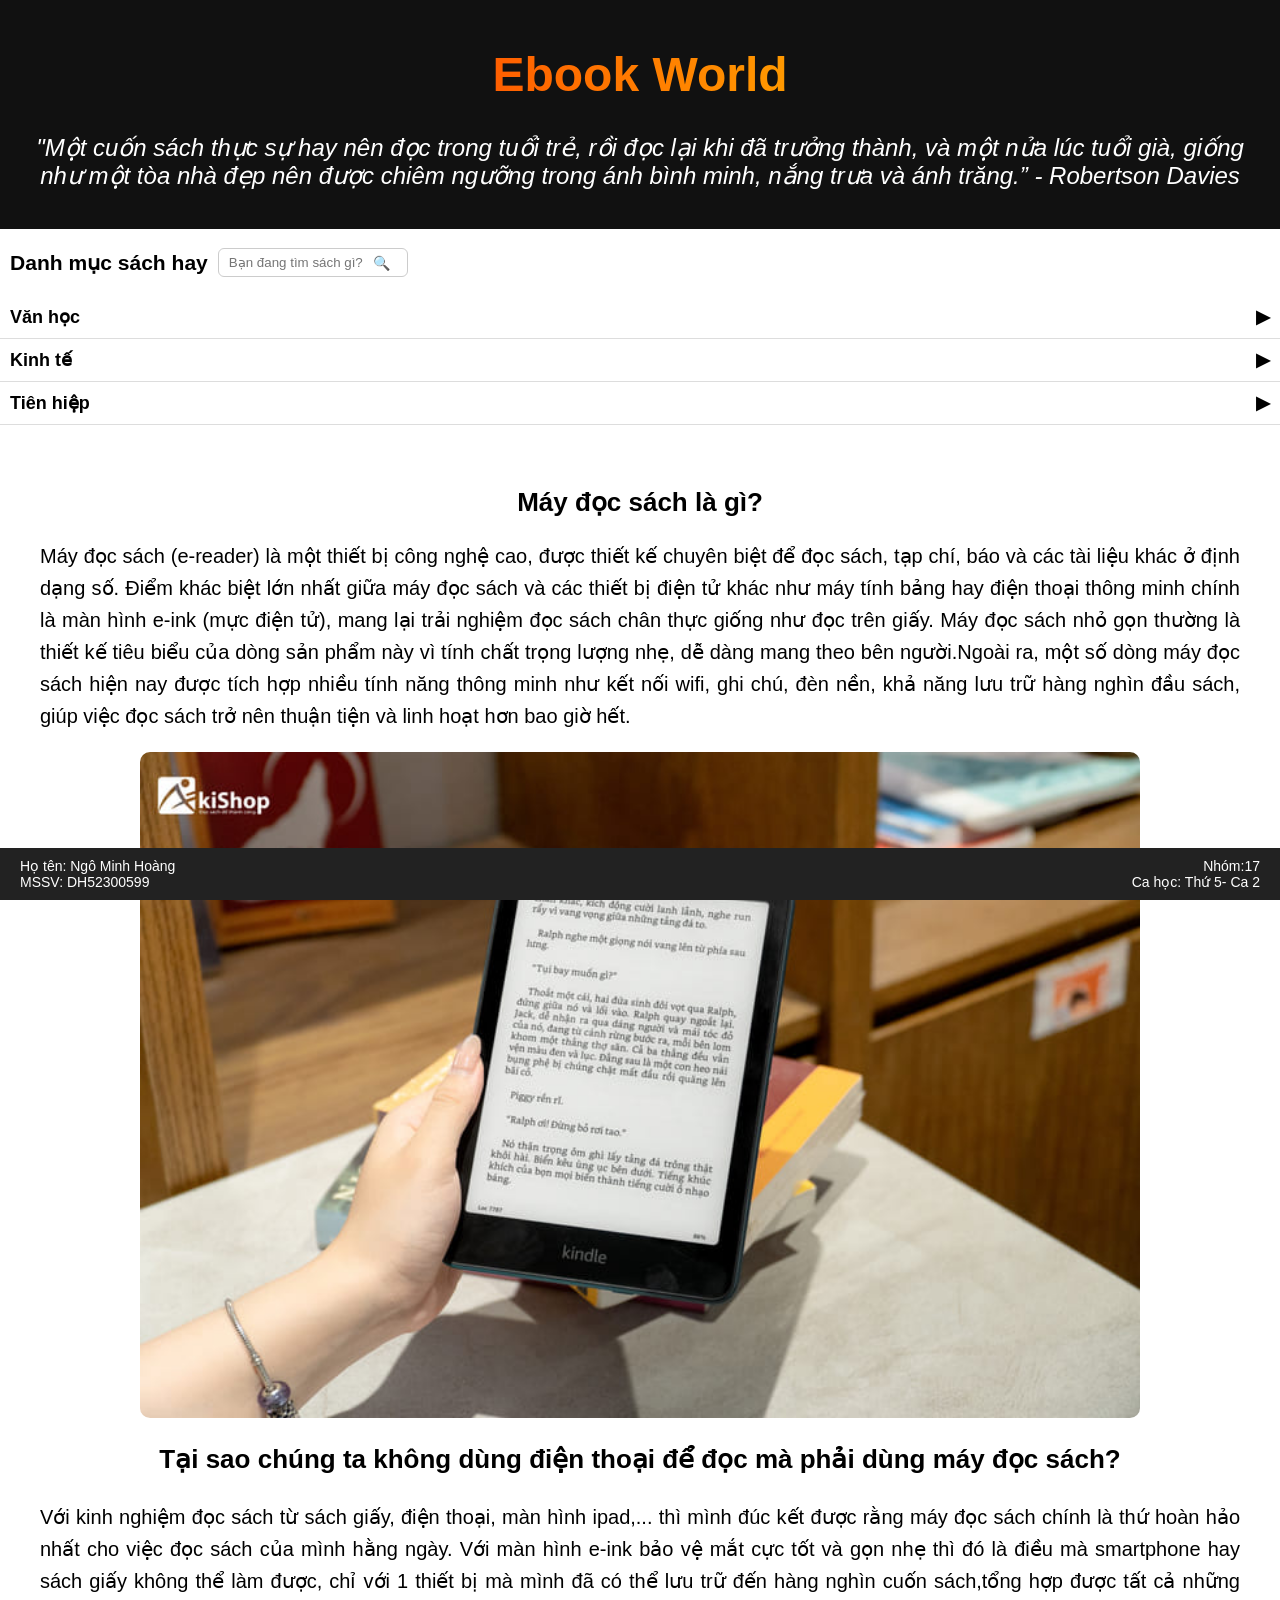
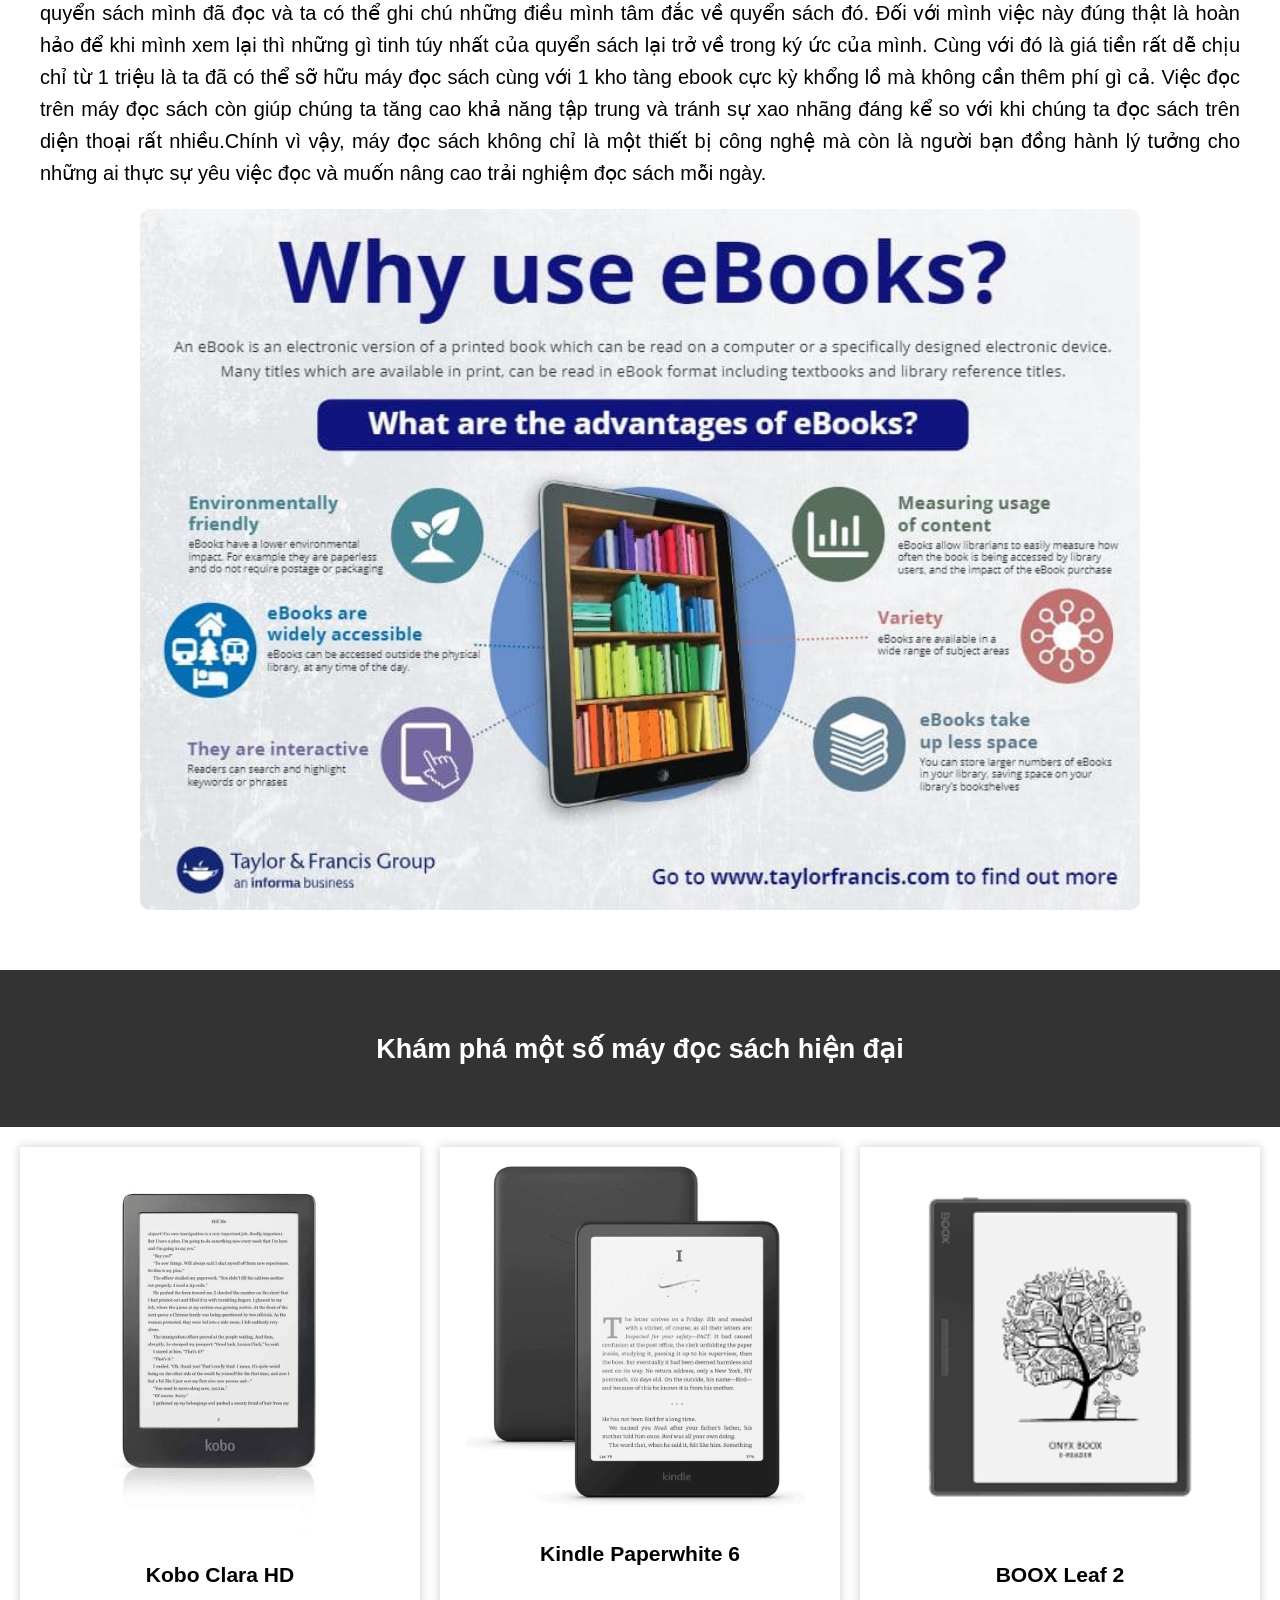
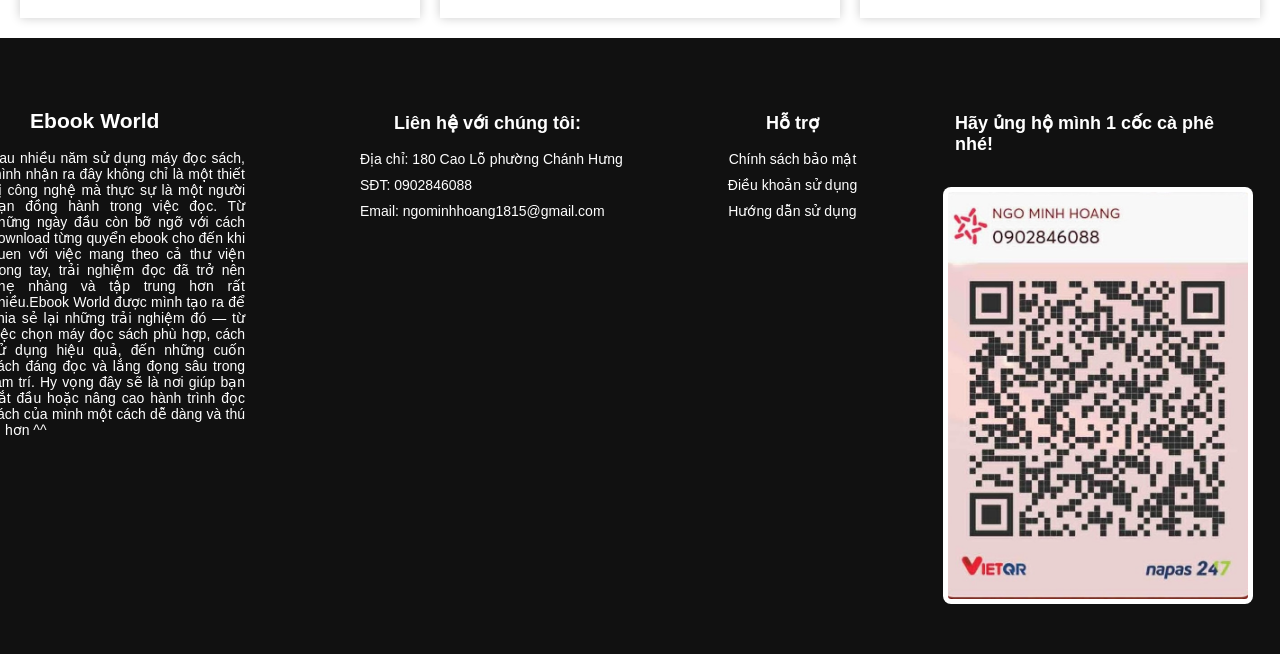
<file: index.html>
<!DOCTYPE html>
<html lang="vi">
<head>
    <meta charset="UTF-8">
    <title>Máy đọc sách</title>
   <link rel="stylesheet" href="css/style.css">
   

</head>
<body>
    

<header class="header">
    <h1  class="rgb">Ebook World</h1>
<p class="quote">
    "Một cuốn sách thực sự hay nên đọc trong tuổi trẻ, rồi đọc lại khi đã trưởng thành, 
    và một nửa lúc tuổi già, giống như một tòa nhà đẹp nên được chiêm ngưỡng trong ánh 
    bình minh, nắng trưa và ánh trăng.”  
    - Robertson Davies
</p>
</header>

<div class="layout">
  <aside class="sidebar left">
<div class="sidebar-header">
     <h3>Danh mục sách hay</h3>
<div class="search-box">
    <input type="text" id="searchBook" placeholder="Bạn đang tìm sách gì?">
    <span class="icon">🔍</span>
</div></div>
    <div class="accordion">

        <div class="item">
            <div class="title">
                Văn học <span>▶</span>
            </div>
            <div class="content">
                <p>Dế Mèn phiêu lưu ký</p>
                <p>Lão Hạc</p>
                <p>Tôi thấy hoa vàng trên cỏ xanh</p>
            </div>
        </div>

        <div class="item">
            <div class="title">
                Kinh tế <span>▶</span>
            </div>
            <div class="content">
                <p>Cha giàu cha nghèo</p>
                <p>Think and Grow Rich</p>
                <p>Thế giới phẳng</p>
            </div>
        </div>

        <div class="item">
            <div class="title">
                Tiên hiệp <span>▶</span>
            </div>
            <div class="content">
                <p>Kiếm lai</p>
                <p>Võ luyện đỉnh phong</p>
                <p>Cổ chân nhân</p>
            </div>
        </div>

    </div>
</aside>

    

<section class="intro hidden">
    <div class="intro-text">
        <h2>Máy đọc sách là gì?</h2>
        <p>Máy đọc sách (e-reader) là một thiết bị công nghệ cao, được thiết kế chuyên biệt để đọc sách, tạp chí, báo và các tài liệu khác ở định dạng số. Điểm khác biệt lớn nhất giữa máy đọc sách và các thiết bị điện tử khác như máy tính bảng hay điện thoại thông minh chính là màn hình e-ink (mực điện tử), mang lại trải nghiệm đọc sách chân thực giống như đọc trên giấy. Máy đọc sách nhỏ gọn thường là thiết kế tiêu biểu của dòng sản phẩm này vì tính chất trọng lượng nhẹ, dễ dàng mang theo bên người.Ngoài ra, một số dòng máy đọc sách hiện nay được tích hợp nhiều tính năng thông minh như kết nối wifi, ghi chú, đèn nền, khả năng lưu trữ hàng nghìn đầu sách, giúp việc đọc sách trở nên thuận tiện và linh hoạt hơn bao giờ hết.</p>
        <div class="intro-img">
        <img src="./images/mds.jpg">
    </div>
    

        <h3>Tại sao chúng ta không dùng điện thoại để đọc mà phải dùng máy đọc sách?</h3>
        <p>Với kinh nghiệm đọc sách từ sách giấy, điện thoại, màn hình ipad,... thì mình đúc kết được rằng máy đọc sách chính là thứ hoàn hảo nhất cho việc đọc sách của mình hằng ngày. Với màn hình e-ink bảo vệ mắt cực tốt và gọn nhẹ thì đó là điều mà smartphone hay sách giấy không thể làm được, chỉ với 1 thiết bị mà mình đã có thể lưu trữ đến hàng nghìn cuốn sách,tổng hợp được tất cả những quyển sách mình đã đọc và ta có thể ghi chú những điều mình tâm đắc về quyển sách đó. Đối với mình việc này đúng thật là hoàn hảo để khi mình xem lại thì những gì tinh túy nhất của quyển sách lại trở về trong ký ức của mình. Cùng với đó là giá tiền rất dễ chịu chỉ từ 1 triệu là ta đã có thể sỡ hữu máy đọc sách cùng với 1 kho tàng ebook cực kỳ khổng lồ mà không cần thêm phí gì cả. Việc đọc trên máy đọc sách còn giúp chúng ta tăng cao khả năng tập trung và tránh sự xao nhãng đáng kể so với khi chúng ta đọc sách trên diện thoại rất nhiều.Chính vì vậy, máy đọc sách không chỉ là một thiết bị công nghệ mà còn là người bạn đồng hành lý tưởng cho những ai thực sự yêu việc đọc và muốn nâng cao trải nghiệm đọc sách mỗi ngày.</p>
    <div class="intro-img">
        <img src="./images/why.jpg">
    </div>
    </div>
    
</section>

<section class="banner hidden">
    <h2> Khám phá một số máy đọc sách hiện đại</h2>
</section>

<section class="products">

    <div class="card hidden" onclick="goDetail('kobo')">
        <img src="./images/kobo.jpg">
        <h3>Kobo Clara HD</h3>
    </div>

    <div class="card hidden" onclick="goDetail('kindle')">
        <img src="./images/ppw6.png">
        <h3>Kindle Paperwhite 6</h3>
    </div>

    <div class="card hidden" onclick="goDetail('boox')">
    <img src="./images/boox.png">
    <h3>BOOX Leaf 2</h3>
</div>


</section>

<script src="./js/app.js"  ></script>
<section class="contact">
    <div class="contact-container">

        <div class="contact-col GT">
            <h3> Ebook World</h3>
            <p class="GT">Sau nhiều năm sử dụng máy đọc sách, mình nhận ra đây không chỉ là một thiết bị công nghệ mà thực sự là một người bạn đồng hành trong việc đọc. Từ những ngày đầu còn bỡ ngỡ với cách download từng quyển ebook cho đến khi quen với việc mang theo cả thư viện trong tay, trải nghiệm đọc đã trở nên nhẹ nhàng và tập trung hơn rất nhiều.Ebook World được mình tạo ra để chia sẻ lại những trải nghiệm đó — từ việc chọn máy đọc sách phù hợp, cách sử dụng hiệu quả, đến những cuốn sách đáng đọc và lắng đọng sâu trong tâm trí. Hy vọng đây sẽ là nơi giúp bạn bắt đầu hoặc nâng cao hành trình đọc sách của mình một cách dễ dàng và thú vị hơn ^^</p>
        </div>

        <div class="contact-col">
            <h4>Liên hệ với chúng tôi:</h4>
            <p class="dchi">  Địa chỉ: 180 Cao Lỗ phường Chánh Hưng</p>

            <p class="phone">  SĐT: 0902846088</p>
            <p class="mail"> Email: ngominhhoang1815@gmail.com</p>
        </div>

        <div class="contact-col">
            <h4>Hỗ trợ</h4>
            <p>Chính sách bảo mật</p>
            <p>Điều khoản sử dụng</p>
            <p>Hướng dẫn sử dụng</p>
        </div>
<div class="contact-col donate">
    <h4>Hãy ủng hộ mình 1 cốc cà phê nhé!</h4>
    
    <img src="images/QR.jpg" alt="QR chuyển khoản" class="qr">
</div>
    </div>
</section>
<footer class="footer">
    <div class="left">
        <p>Họ tên: Ngô Minh Hoàng</p>
        <p>MSSV: DH52300599</p>
    </div>

    <div class="right">
        <p>Nhóm:17</p>
        <p>Ca học: Thứ 5- Ca 2</p>
    </div>
</footer>
</body>
</html>
</file>
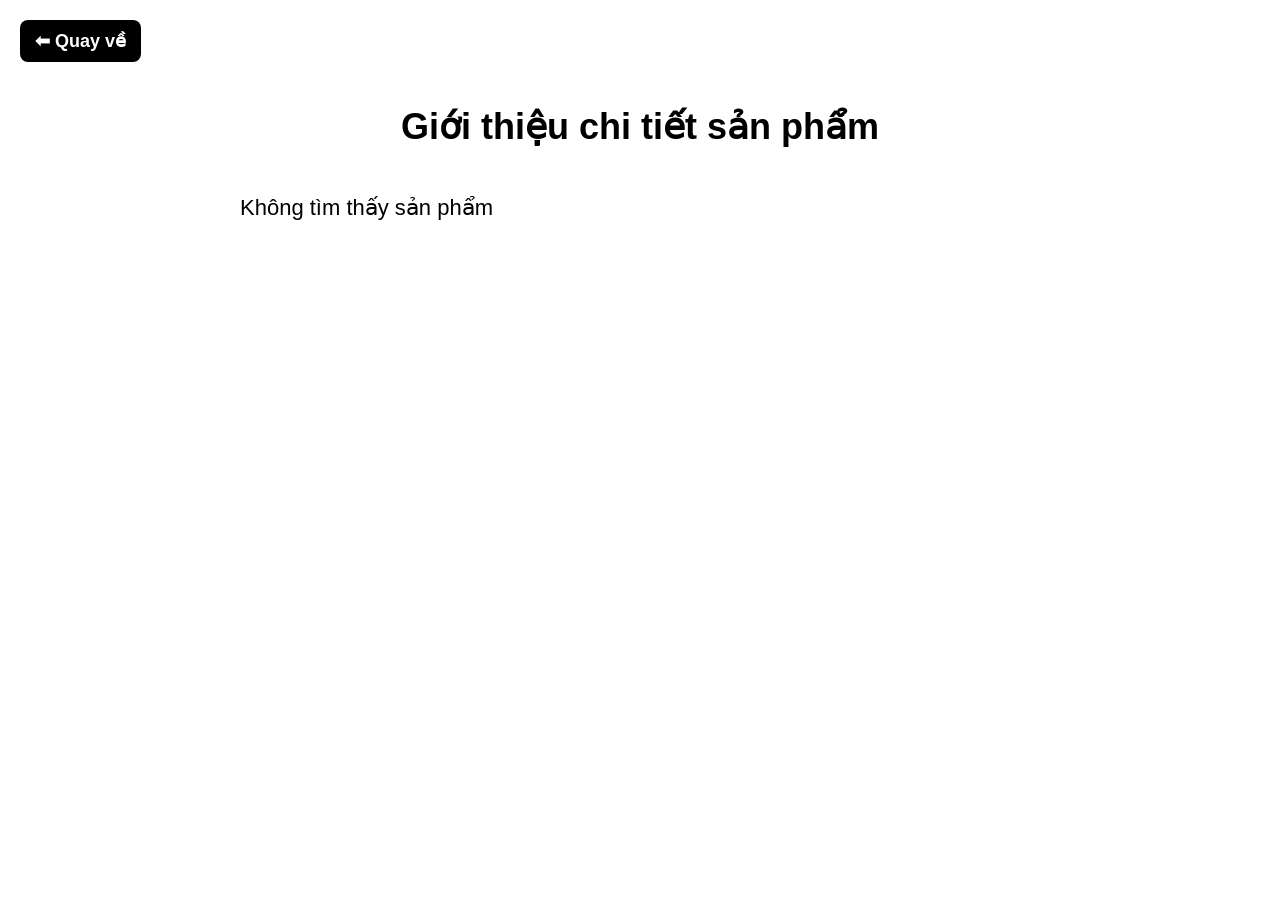
<file: detail.html>
<!DOCTYPE html>
<html lang="vi">
<head>
<meta charset="UTF-8">
<title>Chi tiết</title>
<link rel="stylesheet" href="css/style.css">
</head>
<body>
<a href="index.html" class="back-btn">⬅ Quay về</a>
<h1 style="text-align:center;">Giới thiệu chi tiết sản phẩm</h1>
<div id="detail" style="text-align:center;"></div>

<script>
let p = localStorage.getItem("product");

let data = {
    kobo: {
        name: "Kobo Clara HD",
        desc: "Kobo Clara HD là một mẫu máy đọc sách phổ biến của Rakuten Kobo, ra mắt vào năm 2018, hướng đến người dùng muốn một thiết bị nhỏ gọn, giá hợp lý nhưng vẫn đảm bảo trải nghiệm đọc chất lượng cao.Thiết bị được trang bị màn hình E-Ink Carta 6 inch, độ phân giải 300 ppi, giúp hiển thị chữ sắc nét như giấy thật và giảm mỏi mắt khi đọc lâu. Nhờ lớp phủ chống chói, người dùng có thể đọc tốt cả ngoài trời dưới ánh nắng mạnh.Một điểm nổi bật của Kobo Clara HD là công nghệ ComfortLight PRO, cho phép điều chỉnh ánh sáng trắng và ánh sáng vàng, giúp giảm ánh sáng xanh và mang lại cảm giác dễ chịu khi đọc ban đêm.Máy có bộ nhớ 8GB, đủ để lưu trữ hàng nghìn cuốn sách, cùng với thời lượng pin kéo dài nhiều tuần chỉ sau một lần sạc. Ngoài ra, Kobo Clara HD hỗ trợ nhiều định dạng file như EPUB, PDF, MOBI…, giúp người dùng dễ dàng sử dụng tài liệu từ nhiều nguồn khác nhau.",
        img:"./images/k2.png",
        price: "2.800.000 VND"
    },
     kindle: {
        name: "Kindle Paperwhite 6",
        desc: "Kindle Paperwhite 6 (PPW6) là thế hệ mới của dòng máy đọc sách Kindle Paperwhite do Amazon phát triển, được nâng cấp về màn hình, tốc độ và trải nghiệm đọc so với các phiên bản trước. Đây là một trong những mẫu máy đọc sách phổ biến nhất hiện nay nhờ sự cân bằng giữa hiệu năng và giá thành.Thiết bị được trang bị màn hình E-Ink 7 inch, độ phân giải 300 ppi, giúp hiển thị chữ sắc nét như giấy thật và không gây mỏi mắt khi đọc lâu. Ngoài ra, máy còn hỗ trợ điều chỉnh ánh sáng vàng (warm light) để đọc ban đêm dễ chịu hơn.Kindle Paperwhite 6 có bộ nhớ 16GB hoặc 32GB, cho phép lưu trữ hàng nghìn cuốn sách, cùng với thời lượng pin lên đến khoảng 10–12 tuần chỉ với một lần sạc.Một điểm nổi bật khác là khả năng chống nước chuẩn IPX8,  giúp người dùng đọc sách ở nhiều môi trường như bãi biển hay hồ bơi mà không lo hư hỏng.",
        img:"./images/p2.png",
        price: "3.800.000 VND" 
    },
    boox: {
        name: "BOOX Leaf 2",
        desc: "BOOX Leaf 2 là một máy đọc sách cao cấp đến từ Onyx Boox, nổi bật với thiết kế mỏng nhẹ, màn hình lớn và đặc biệt là khả năng chạy hệ điều hành Android – mang lại trải nghiệm linh hoạt hơn so với Kindle hay Kobo. Thiết bị được trang bị màn hình E-Ink Carta 7 inch, độ phân giải 300 ppi, giúp hiển thị văn bản sắc nét, giống giấy thật và không gây mỏi mắt khi đọc lâu.Một điểm mạnh của BOOX Leaf 2 là chạy Android 11, cho phép người dùng cài đặt nhiều ứng dụng đọc sách như Kindle, Kobo Books, hoặc các app tiếng Việt như MEB, mở rộng khả năng sử dụng vượt xa máy đọc sách thông thường.Máy có cấu hình gồm chip Qualcomm 4 nhân, RAM 2GB và bộ nhớ 32GB, hỗ trợ thêm thẻ nhớ microSD để lưu trữ hàng nghìn tài liệu. Ngoài ra, thiết bị còn tích hợp Wi-Fi, Bluetooth và loa, giúp nghe audiobook hoặc kết nối tai nghe dễ dàng.Về thiết kế, BOOX Leaf 2 rất nhẹ (khoảng 170–185g) và có nút bấm chuyển trang vật lý, mang lại trải nghiệm đọc tiện lợi hơn khi cầm một tay",
        img:"./images/b2.png",
        price: "6.500.000 VND"
    },
};

let d = data[p];

if(d){
    document.getElementById("detail").innerHTML = `
        <h2>${d.name}</h2>

        <img src="${d.img}" class="detail-img">
        <p>${d.desc}</p>

        <p class="price">
            Giá tham khảo: <span>${d.price}</span>
        </p>

        
    `;
}else{
    document.getElementById("detail").innerHTML = "<p>Không tìm thấy sản phẩm</p>";
    
}

</script>

</body>
</html>
</file>
<file: css/style.css>
body {
    margin: 0;
    font-family: Arial;
    font-size: 18px; 
}


.header {
    background: #111;
    color: #fff;
    padding: 15px;
    text-align: center;
}

.rgb{
    font-size: 48px;
    font-weight: bold;
    text-align: center;
    background: linear-gradient(
      90deg,
      red,
      orange,
      yellow,
      green,
      blue,
      indigo,
      violet
    );
    background-size: 400% 400%;
    background-clip:text;
    -webkit-background-clip: text;
    -webkit-text-fill-color: transparent;
    animation: rainbow 5s linear infinite;
  }
  
  @keyframes rainbow {
    0% {
      background-position: 0% 50%;
    }
    50% {
      background-position: 100% 50%;
    }
    100% {
      background-position: 0% 50%;
    }
  }

.intro {
    display: flex;
    flex-direction: column;
    align-items: center;
    padding: 40px;
    text-align: center;
}

.intro-text {
    max-width: 2000px;
    margin: auto;
}

.intro-text p {
    font-size: 20px;
    line-height: 1.6;
    text-align: justify;
    margin-bottom: 15px;
}

.intro-text h2,
.intro-text h3 {
    font-size: 26px;
}


.intro-img img {
    width: 100%;
    max-width: 1000px;
    border-radius: 10px;
    margin: 20px auto;
    display: block;
}


.banner {
    text-align: center;
    padding: 40px;
    background: #333;
    color: #fff;
}


.products {
    display: grid;
    grid-template-columns: repeat(3, 1fr);
    gap: 20px;
    padding: 20px;
}

.card {
    box-shadow: 0 0 10px rgba(0,0,0,0.2);
    padding: 10px;
    text-align: center;
    cursor: pointer;
    transition: 0.3s;
}

.card:hover {
    transform: translateY(-10px);
    box-shadow: 0 15px 30px rgba(0,0,0,0.3);
}

.card img {
    width: 100%;
    height: auto; 
    object-fit: cover;
    border-radius: 10px;
}


#detail {
    max-width: 800px;
    margin: 40px auto;
    text-align: center;
}

#detail h2 {
    font-size: 32px;
    margin-bottom: 15px;
}

#detail p {
    font-size: 22px; 
    line-height: 1.8;
    text-align: justify;
    margin-bottom: 15px;
}


.detail-img {
    width: 100%;
    max-width: 600px; 
    display: block;
    margin: 20px auto;
    border-radius: 10px;
}


.price {
    font-weight: bold;
    font-size: 24px;
    margin-top: 10px;
}

.price span {
    color: red;
}


.back-btn {
    display: inline-block;
    margin: 20px;
    padding: 10px 15px;
    background: #000;
    color: #fff;
    border-radius: 8px;
    text-decoration: none;
    font-weight: bold;
}


.quote {
    font-style: italic;
    color: white;
    font-size: 24px;
    margin-top: 10px;
}


.hidden {
    opacity: 1;
    transform: none;
    transition: 0.6s;
}

.show {
    opacity: 1;
    transform: translateY(0);
}


@media(max-width:768px){
    .products{
        grid-template-columns:1fr;
    }
}
@media(max-width:768px){
    .contact-container {
        flex-direction: column;
    }
}



.footer {
    position: fixed;
    bottom: 0;
    left: 0;
    width: 100%;

    display: flex;
    justify-content: space-between;
    align-items: flex-start;
    flex-wrap: wrap; 

    padding: 10px 20px;
    background: #222;
    color: #fff;
    box-sizing: border-box;
    font-size: 14px;
}

.footer p {
    margin: 0;
}

.footer .left {
    text-align: left;
}

.footer .right {
    text-align: right;
}

.footer .left,
.footer .right {
    max-width: 50%;
    word-wrap: break-word;
}

.book-list {
    display: none;
    margin-left: 10px;
    font-size: 14px;
}

.category li {
    cursor: pointer;
    padding: 8px;
    transition: 0.3s;
    display: flex;
    justify-content: space-between;
}

.category li:hover {
    background: #ddd;
}

.category li.active {
    background: #bbb;
    font-weight: bold;
}


.accordion .item {
    border-bottom: 1px solid #ddd;
}

.accordion .title {
    cursor: pointer;
    padding: 10px;
    font-weight: bold;
    display: flex;
    justify-content: space-between;
    transition: 0.3s;
}

.accordion .title:hover {
    background: #e0e0e0;
}

.accordion .title span {
    transition: transform 0.3s;
}


.accordion .content {
    max-height: 0;
    overflow: hidden;
    transition: max-height 0.4s ease;
    padding-left: 10px;
    font-size: 14px;
}


.accordion .item.active .content {
    max-height: 200px;
}

.accordion .item.active .title span {
    transform: rotate(90deg);
}

.accordion .item.active .title {
    background: #ccc;
}

.sidebar-header h3 {
    margin-left: 10px; 
}

.sidebar-header {
    display: flex;
    align-items: center;
    gap: 10px; 
}
.sidebar-header input {
    padding: 5px 10px;
    border-radius: 6px;
    border: 1px solid #ccc;
    outline: none;
    width: 120px;
    transition: 0.3s;
}

.sidebar-header input:focus {
    border-color: #000;
}

.sidebar-header {
    display: flex;
    align-items: center;
    gap: 10px;
}

.search-box {
    position: relative;
    width: 180px; 
    
}

.search-box input {
    width: 150px; 
    padding: 6px 28px 6px 10px; 
    border-radius: 6px;
    border: 1px solid #ccc;
    outline: none;
}


.search-box .icon {
    position: absolute;
    right: 8px;
    top: 50%;
    transform: translateY(-50%);
    font-size: 14px;
    pointer-events: none;
    color:white;
    
}

.contact {
    background: #111;
    color: #fff;
    padding: 50px 20px;
}

.contact-container {
    display: grid;
    grid-template-columns: repeat(auto-fit, minmax(250px,1fr)); 
    gap: 20px;
    max-width: 1200px;
    margin: auto;
}


.contact-col {
    min-width:0;
    flex: 1 1 250px; 
    width: 100%;
}
.contact-col p,
.contact-col h3,
.contact-col h4 {
    word-break:normal;
    overflow-wrap: break-word;
    margin-bottom: 12px;
}


.contact-col p {
    margin: 5px 0;
    font-size: 14px;
    word-break: break-word;
    display: flex;
    align-items: center;
    gap: 8px;
    justify-content: flex-start;
    
   
}

.contact-col {
    display: flex;
    flex-direction: column;
    align-items: center;
}

.dchi{
    align-self: flex-start;
    transform: translateX(15px);
}

.phone{
    align-self: flex-start;
    transform: translateX(15px);
}

.mail{
    align-self: flex-start;
    transform: translateX(15px);
}

.GT{
    text-align: justify;
    padding: 0 15px;
    align-items: flex-start;
    transform: translateX(-40px);

}
.GT h3{
    margin-left: 15px;
}

.container {
    max-width: 1200px;
    margin: auto;
}


.qr {
    width: 300px;
    margin-top: 20px;
    border-radius: 8px;
    background: white;
    padding: 5px;
}


.donate h4 {
    font-size: 18px;   
    font-weight: bold; 
}

@media(max-width:1024px){

    .contact-container{
        display: grid;
        grid-template-columns: repeat(4, 1fr);
        gap: 15px;
    }

    .contact-col{
        min-width: 0;
    }

    .contact-col h3,
    .contact-col h4{
        font-size: 16px;
    }

    .contact-col p{
        font-size: 12px;
        line-height: 1.5;
    }

    .GT{
        transform: none !important;
        padding: 0 10px;
    }

    .dchi,
    .phone,
    .mail{
        transform: none !important;
        align-self: flex-start;
    }

    .donate{
        align-items: center;
        text-align: center;
    }

    .qr{
        width: 160px;
        margin: 15px auto;
    }

}
</file>
